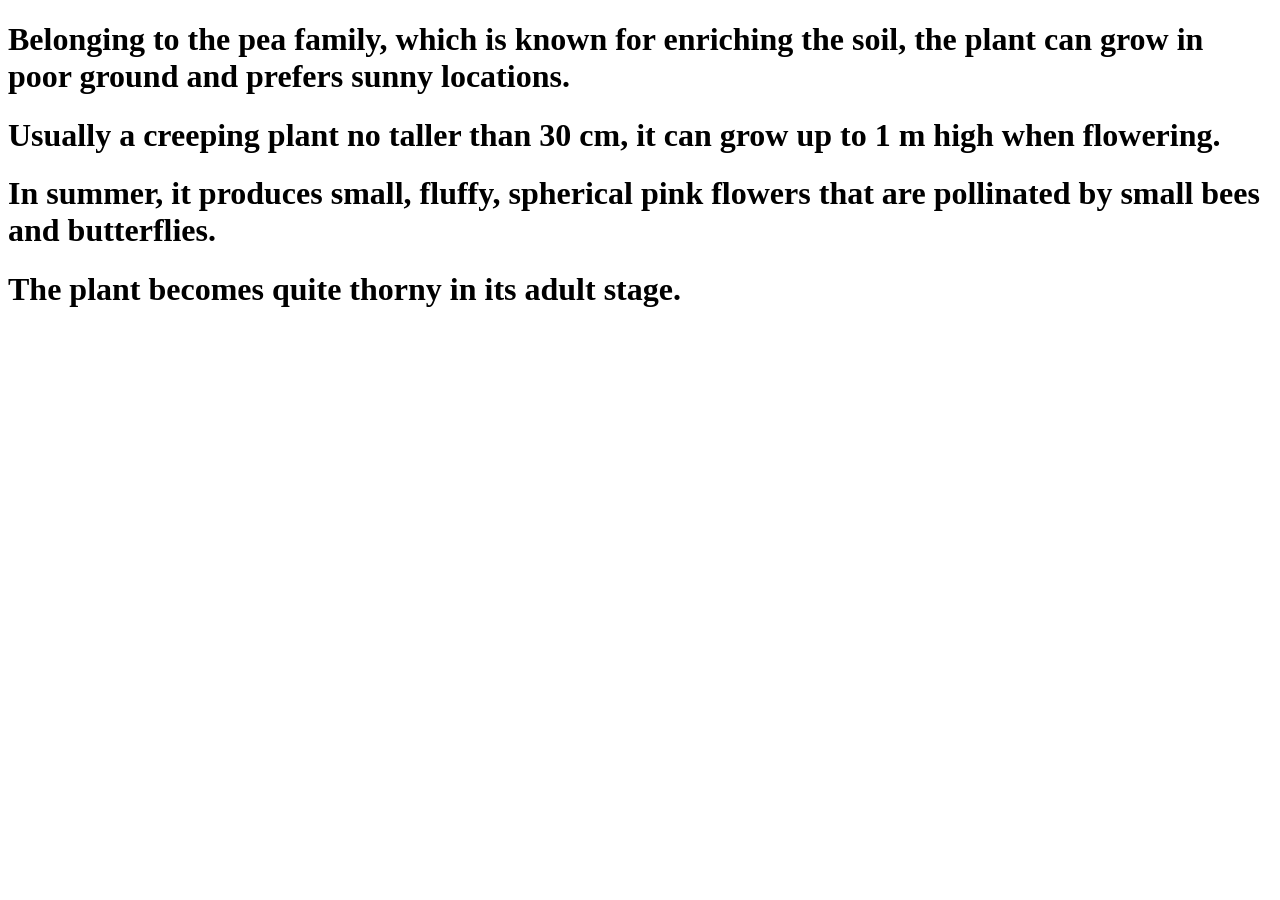
<file: Pages/Description.html>
<!DOCTYPE html>
<html lang="en">
<head>
	<meta charset="UTF-8">
	<meta name="viewport" content="width=device-width, initial-scale=1.0">
</head>
<body>
	<div class="inner-container">
		<h1>Belonging to the pea family, which is known for enriching the soil, 
			the plant can grow in poor ground and prefers sunny locations.</h1>
		<h1>Usually a creeping plant no taller than 30 cm, it can grow up to 1 m high when flowering.</h1>
		<h1>In summer, it produces small, fluffy, spherical pink flowers that are pollinated 
			by small bees and butterflies.</h1>
		<h1>The plant becomes quite thorny in its adult stage.</h1>


	</div>
</body>
</html>
</file>
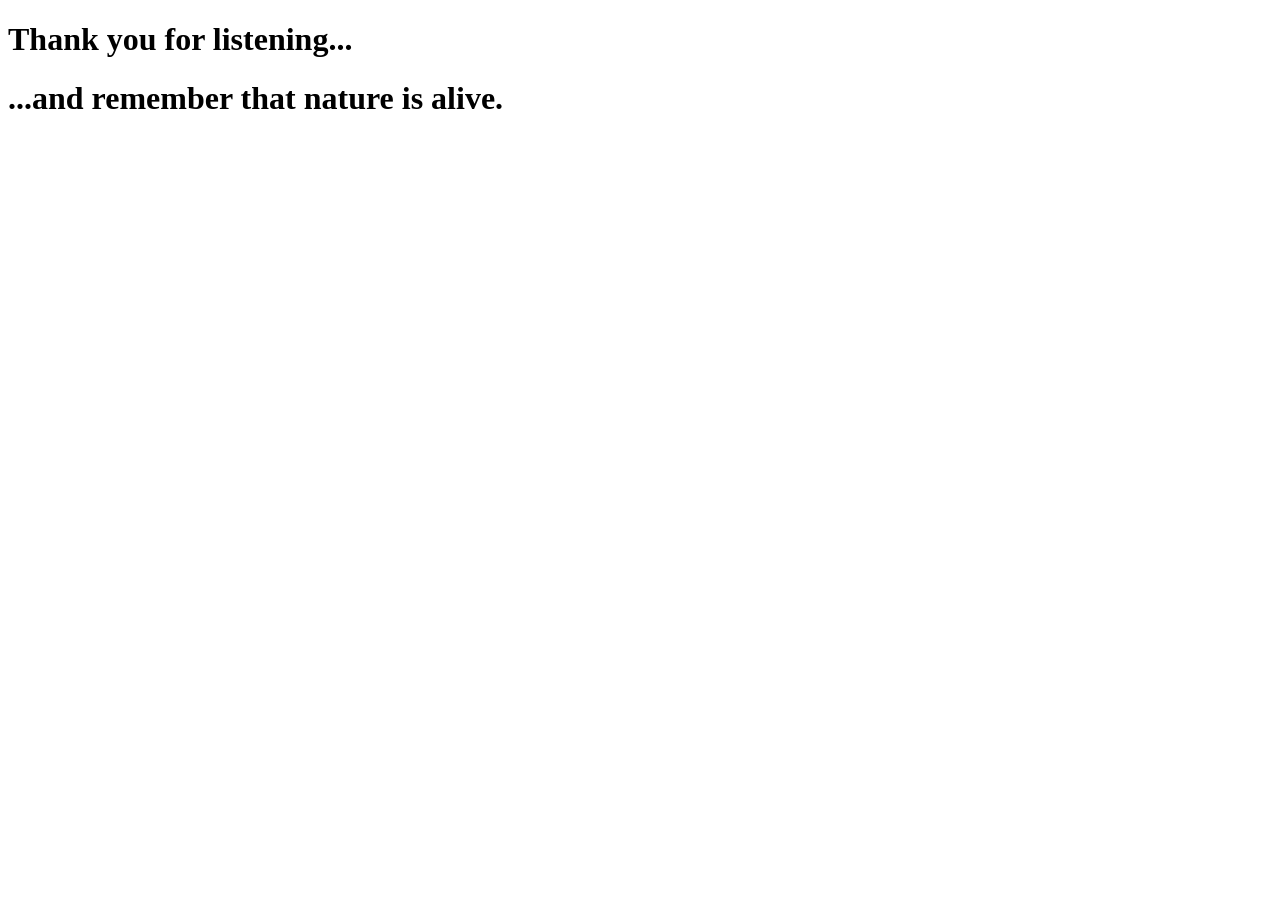
<file: Pages/End.html>
<!DOCTYPE html>
<html lang="en">
<head>
	<meta charset="UTF-8">
	<meta name="viewport" content="width=device-width, initial-scale=1.0">
</head>
<body>
	<div class="inner-container-end">
		<div class="inner-container-end-left">
			<h1>Thank you for listening...</h1>
		</div>

		<div class="inner-container-end-right">
			<h1>...and remember that nature is alive.</h1>
		</div>
	</div>
</body>
</html>
</file>
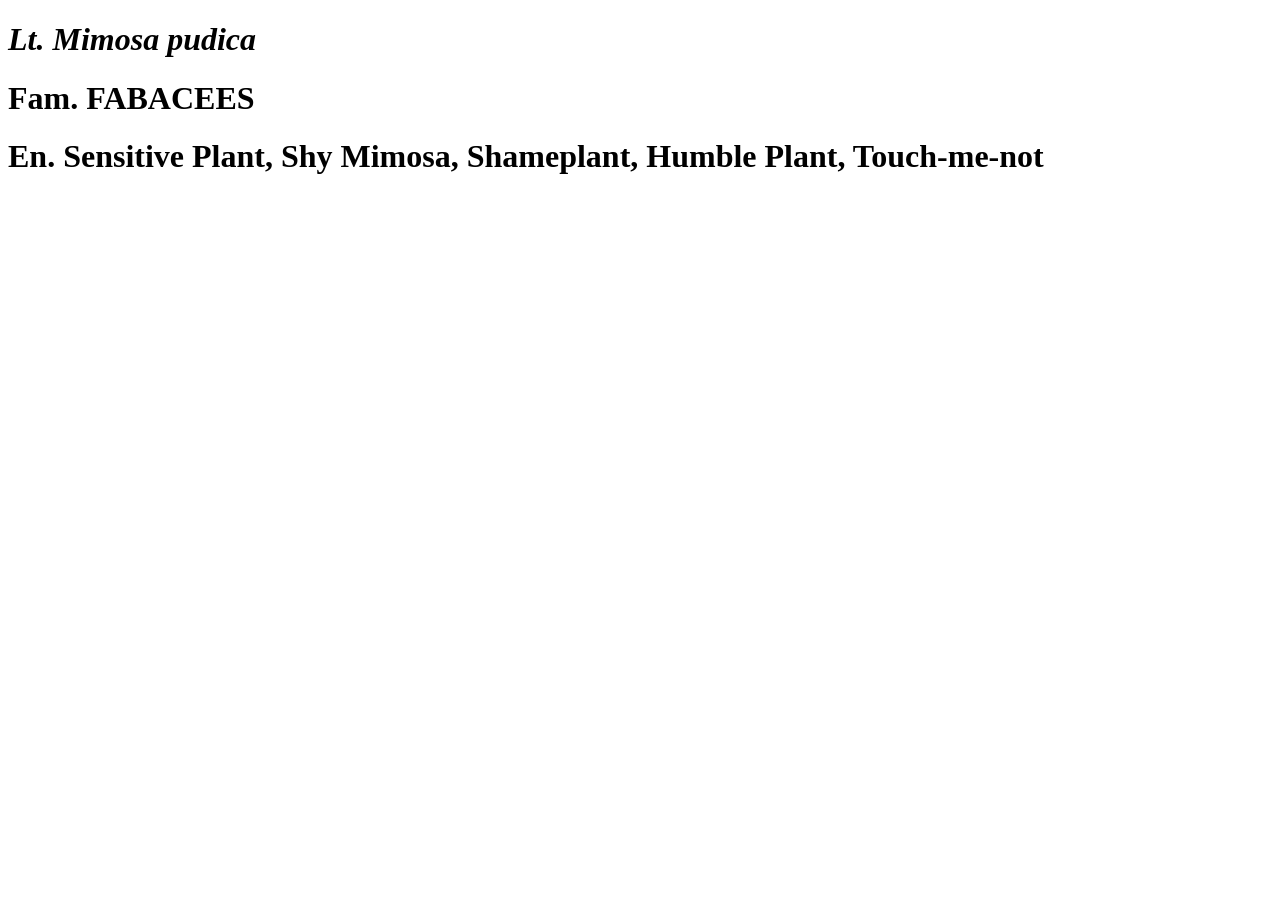
<file: Pages/Home.html>
<!DOCTYPE html>
<html lang="en">
<head>
	<meta charset="UTF-8">
	<meta name="viewport" content="width=device-width, initial-scale=1.0">
	<title>home</title>
</head>
<body>
	<div class="image-container">
		<h1><i>Lt. Mimosa pudica</i></h1>
		<h1>Fam. FABACEES</h1>
		<h1>En. Sensitive Plant, Shy Mimosa, Shameplant, Humble Plant, Touch-me-not</h1>
	</div>
</body>
</html>
</file>
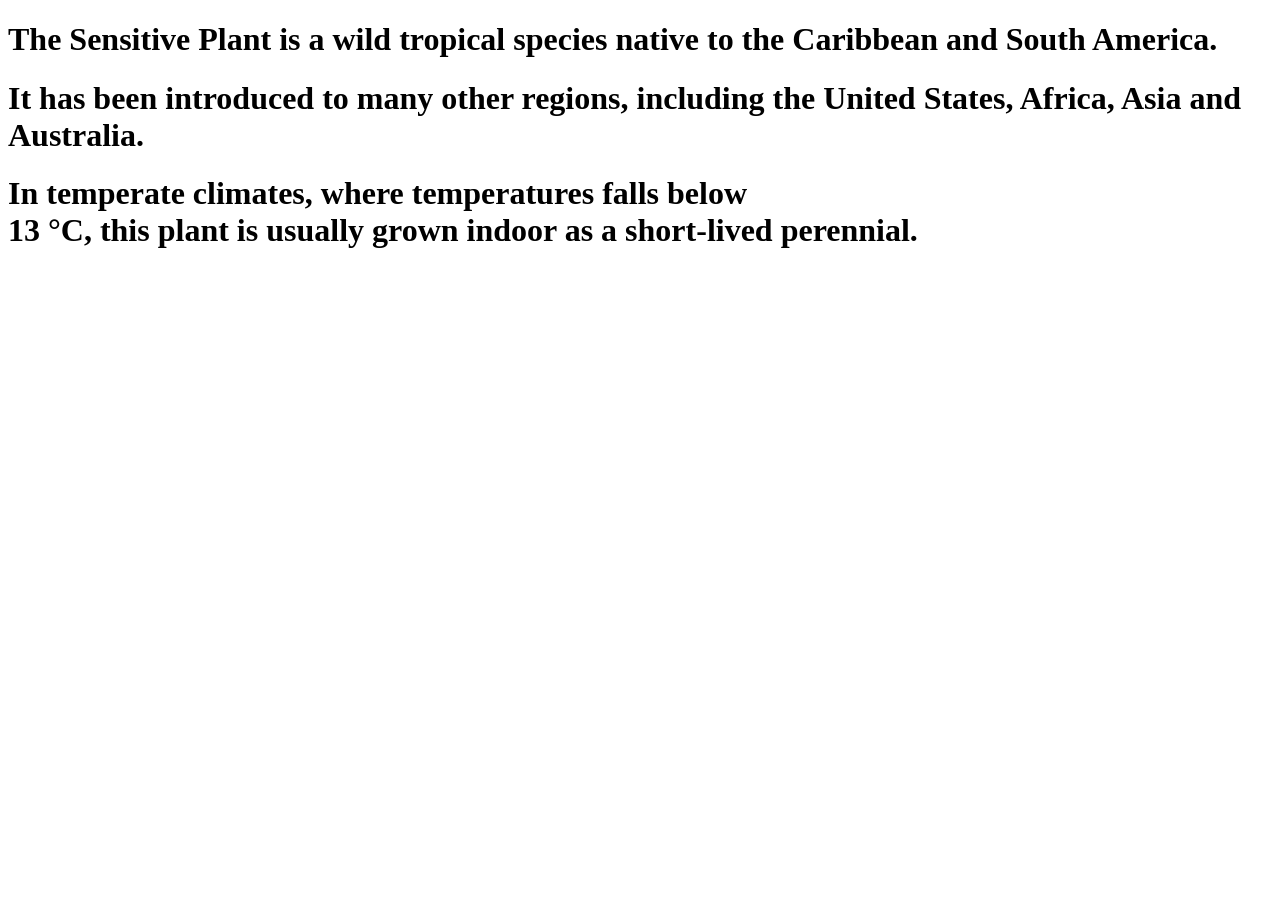
<file: Pages/Origin.html>
<!DOCTYPE html>
<html lang="en">
<head>
	<meta charset="UTF-8">
	<meta name="viewport" content="width=device-width, initial-scale=1.0">
	<title>Origine</title>
</head>
<body>
<div class="inner-container">
		<h1>The Sensitive Plant is a wild tropical species native to the Caribbean and South America.</h1>
		<h1>It has been introduced to many other regions, including the United States, Africa, 
			Asia and Australia.</h1>
		<h1>In temperate climates, where temperatures falls below <br>13 °C, 
			this plant is usually grown indoor as a short-lived perennial.</h1>
	</div>
</body>
</html>
</file>
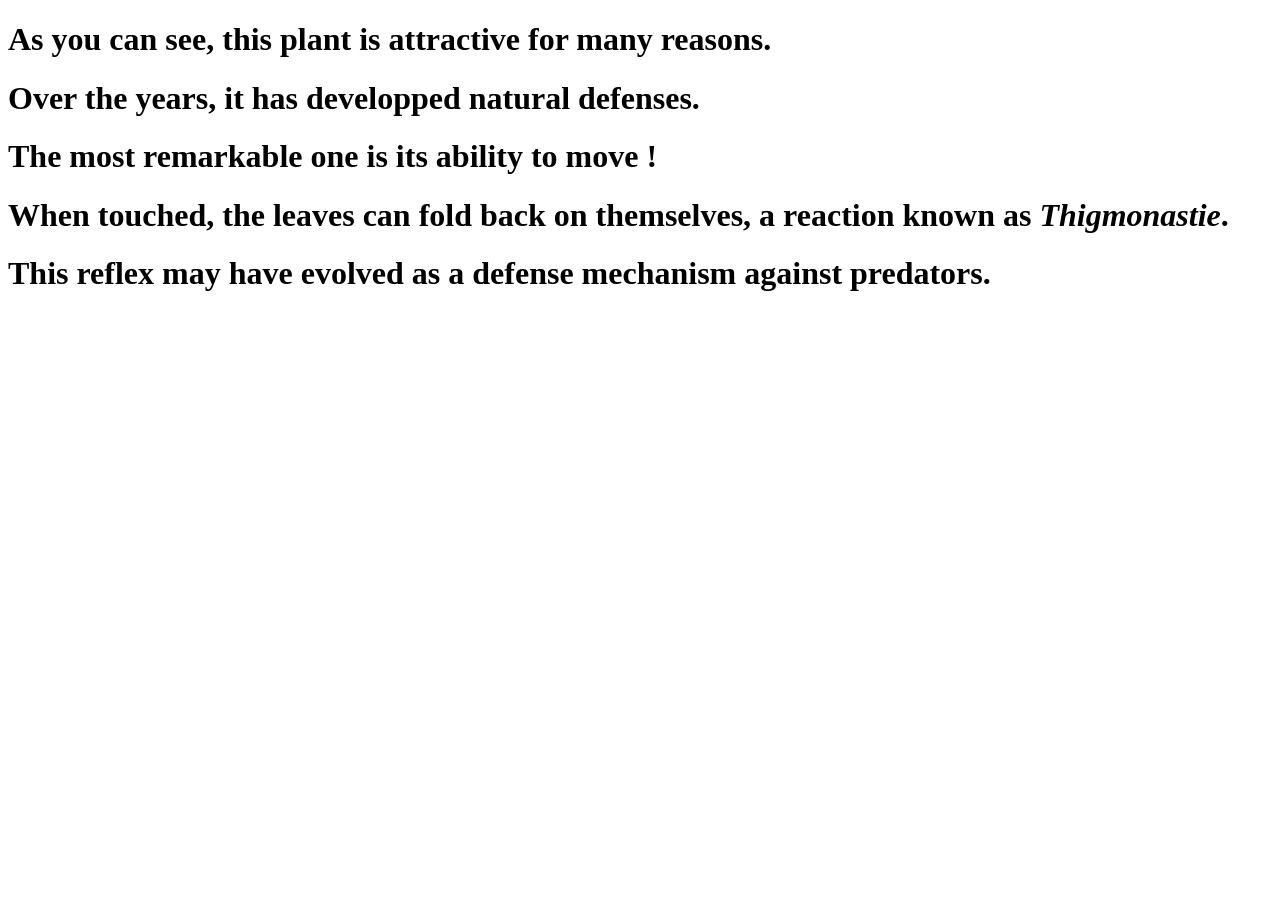
<file: Pages/Peculiarity.html>
<!DOCTYPE html>
<html lang="en">
<head>
	<meta charset="UTF-8">
	<meta name="viewport" content="width=device-width, initial-scale=1.0">
</head>
<body>
	<div class="inner-container">
		<h1>As you can see, this plant is attractive for many reasons.</h1>
		<h1>Over the years, it has developped natural defenses.</h1>
		<h1>The most remarkable one is its ability to move !</h1>
		<h1>When touched, the leaves can fold back on themselves, a reaction known as 
			<i>Thigmonastie</i>.</h1>
		<h1>This reflex may have evolved as a defense mechanism against predators.</h1>
		
	</div>
</body>
</html>
</file>
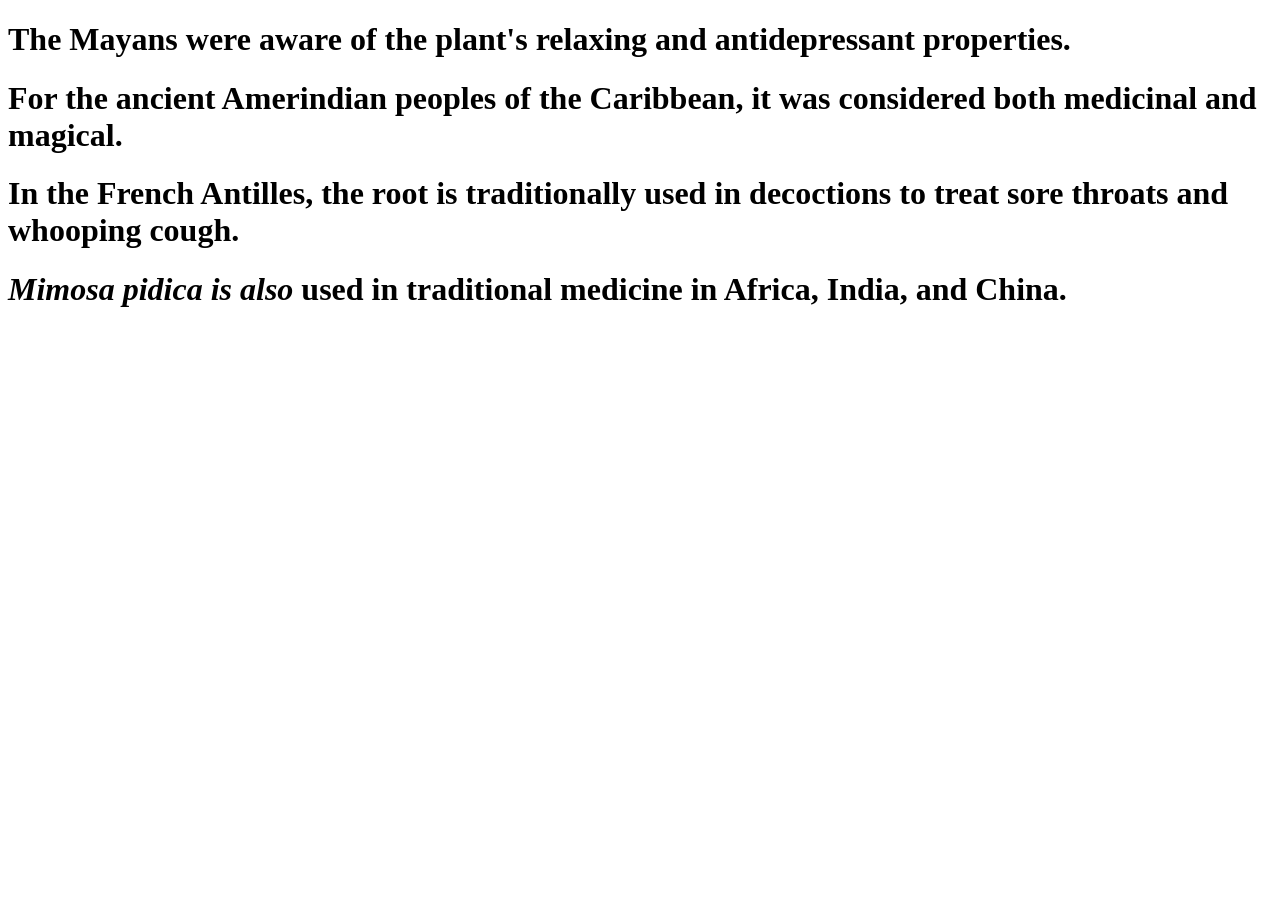
<file: Pages/Uses.html>
<!DOCTYPE html>
<html lang="en">
<head>
	<meta charset="UTF-8">
	<meta name="viewport" content="width=device-width, initial-scale=1.0">
	<title>Origine</title>
</head>
<body>
<div class="inner-container">
	<h1>The Mayans were aware of the plant's relaxing and antidepressant properties.</h1>
	<h1>For the ancient Amerindian peoples of the Caribbean, it was considered both medicinal and magical.</h1>
	<h1>In the French Antilles, 
		the root is traditionally used in decoctions to treat sore throats and whooping cough.</h1>
	<h1><i>Mimosa pidica is also</i> used in traditional medicine in Africa, India, and China.</h1>
	</div>
</body>
</html>
</file>
